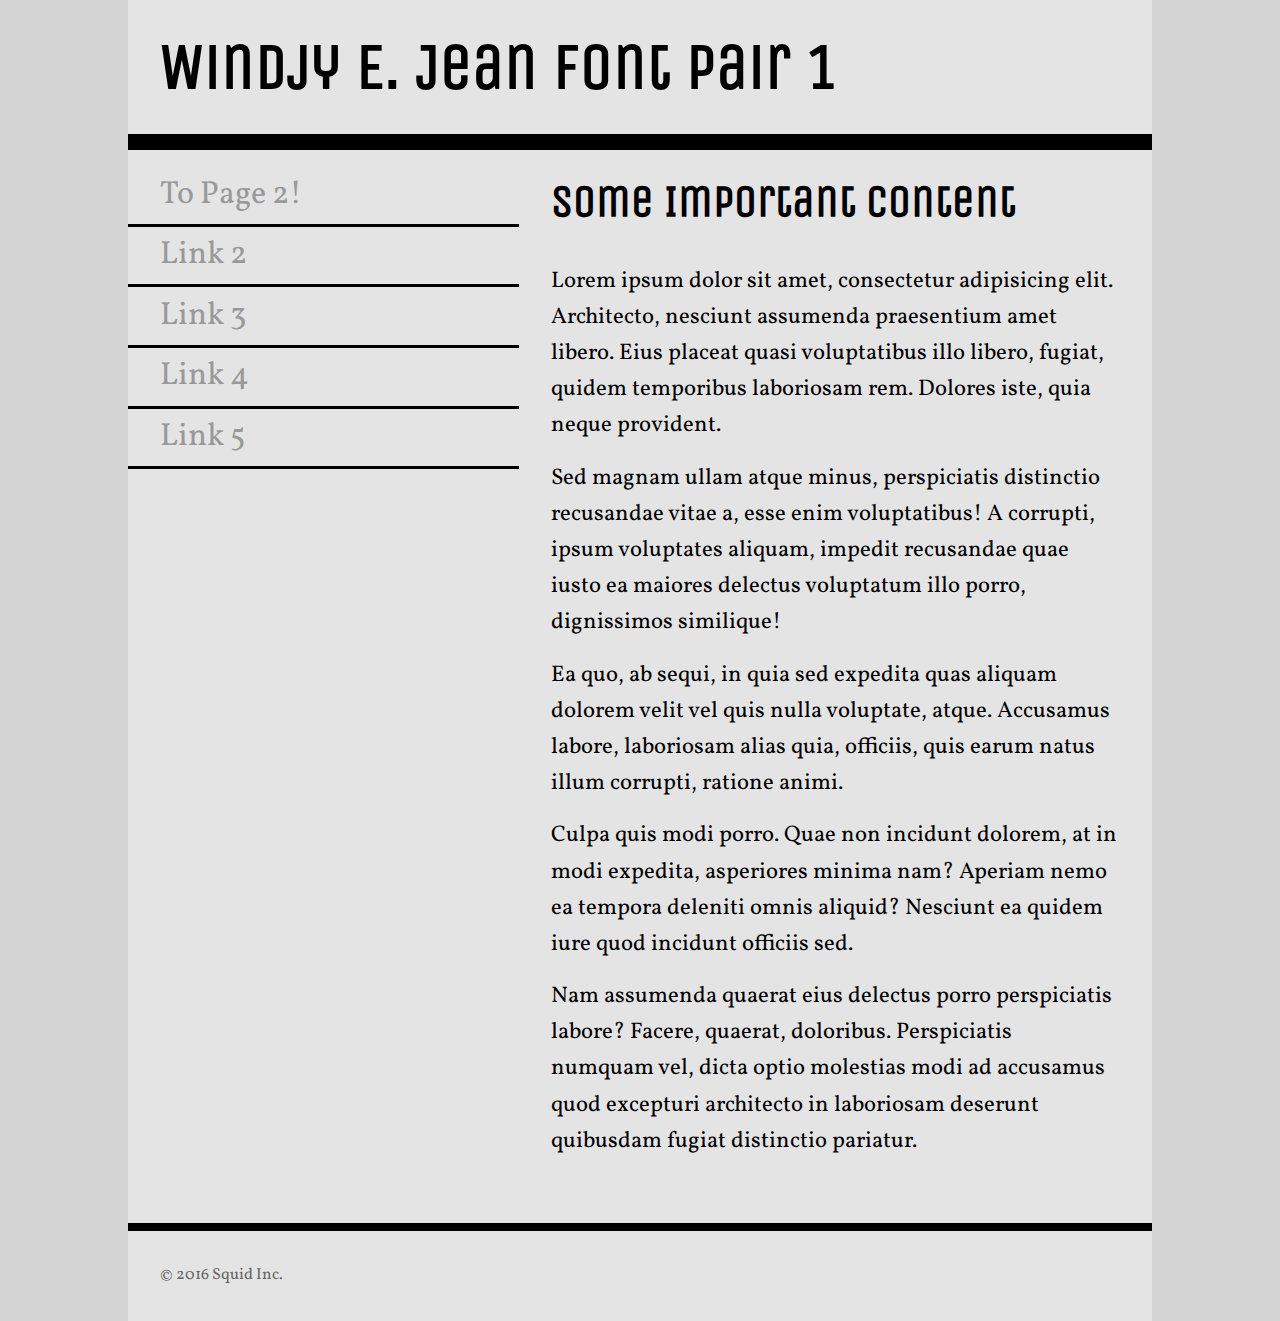
<file: index.html>
<!DOCTYPE html>
<html lang="en">

<head>
    <meta charset="UTF-8">
    <title>Font Assignment</title>
    <!-- two pages are 
    index.html with sans-serif headings and serif body text
    
    two.html with serif headings and sans-serif body text
    
    don't forget to add your google font <link> in the right place
    -->
    <meta name="viewpoint" content="width=device-width" />
    <link href="https://fonts.googleapis.com/css?family=Unica+One" rel="stylesheet">
    <link href="https://fonts.googleapis.com/css?family=Vollkorn" rel="stylesheet">
    <link href="one.css" rel="stylesheet" type="text/css" />
</head>

<body>
    <div class="wrapper">
        <header>
            <h1>Windjy E. Jean Font Pair 1</h1>
        </header>
        <nav>
            <ul>
                <li><a href="two.html">To Page 2!</a></li>
                <li><a href="#">Link 2</a></li>
                <li><a href="#">Link 3</a></li>
                <li><a href="#">Link 4</a></li>
                <li><a href="#">Link 5</a></li>
            </ul>
        </nav>
        <main>
            <h2>Some Important Content</h2>
            <p>Lorem ipsum dolor sit amet, consectetur adipisicing elit. Architecto, nesciunt assumenda praesentium amet libero. Eius placeat quasi voluptatibus illo libero, fugiat, quidem temporibus laboriosam rem. Dolores iste, quia neque provident.</p>
            <p>Sed magnam ullam atque minus, perspiciatis distinctio recusandae vitae a, esse enim voluptatibus! A corrupti, ipsum voluptates aliquam, impedit recusandae quae iusto ea maiores delectus voluptatum illo porro, dignissimos similique!</p>
            <p>Ea quo, ab sequi, in quia sed expedita quas aliquam dolorem velit vel quis nulla voluptate, atque. Accusamus labore, laboriosam alias quia, officiis, quis earum natus illum corrupti, ratione animi.</p>
            <p>Culpa quis modi porro. Quae non incidunt dolorem, at in modi expedita, asperiores minima nam? Aperiam nemo ea tempora deleniti omnis aliquid? Nesciunt ea quidem iure quod incidunt officiis sed.</p>
            <p>Nam assumenda quaerat eius delectus porro perspiciatis labore? Facere, quaerat, doloribus. Perspiciatis numquam vel, dicta optio molestias modi ad accusamus quod excepturi architecto in laboriosam deserunt quibusdam fugiat distinctio pariatur.</p>
        </main>
        <footer>
            <p>&copy; 2016 Squid Inc.</p>
        </footer>
    </div>
</body>

</html>
</file>
<file: one.css>
* {
    padding: 0;
    margin: 0;
    box-sizing: border-box;
}

html {
    font-size: 16px;
    line-height: 1.6;
    font-family: serif;
}

html,
body {
    background-color: #d4d4d4;
}

h1 {
    font-family: sans-serif;
    font-size: 3.998rem;
    padding: 1rem 2rem;
}

h2 {
    font-family: sans-serif;
    font-size: 2.827rem;
    padding: 1rem 2rem;
}

h1,
h2 {
    font-family: "Unica One", "Trebuchet MS", sans-serif;
}

p,
a {
    font-family: "Vollkorn", "Georgia", serif;
}

nav ul {
    padding: 1rem 0;
}

nav li {
    font-size: 1.999rem;
    list-style-type: none;
}

nav li>a {
    display: block;
    text-decoration: none;
    border-bottom: 0.2rem solid black;
    padding: 0.2rem 2rem;
    color: #999;
}

nav li>a:hover,
nav li>a:active {
    color: #222;
}

p {
    font-size: 1.414rem;
    padding: 0.5rem 2rem;
}

main p:last-child {
    padding-bottom: 4rem;
}

.wrapper {
    width: 80%;
    max-width: 1200px;
    margin: 0 auto;
    background-color: #e4e4e4;
}

header {
    width: 100%;
    border-bottom: 1rem solid black;
}

nav {
    float: left;
    width: 38.2%;
}

main {
    float: right;
    width: 61.8%;
}

footer {
    clear: both;
    width: 100%;
    border-top: 0.5rem solid black;
}

footer p {
    font-size: 1rem;
    padding: 2rem;
    color: #666;
}
</file>
